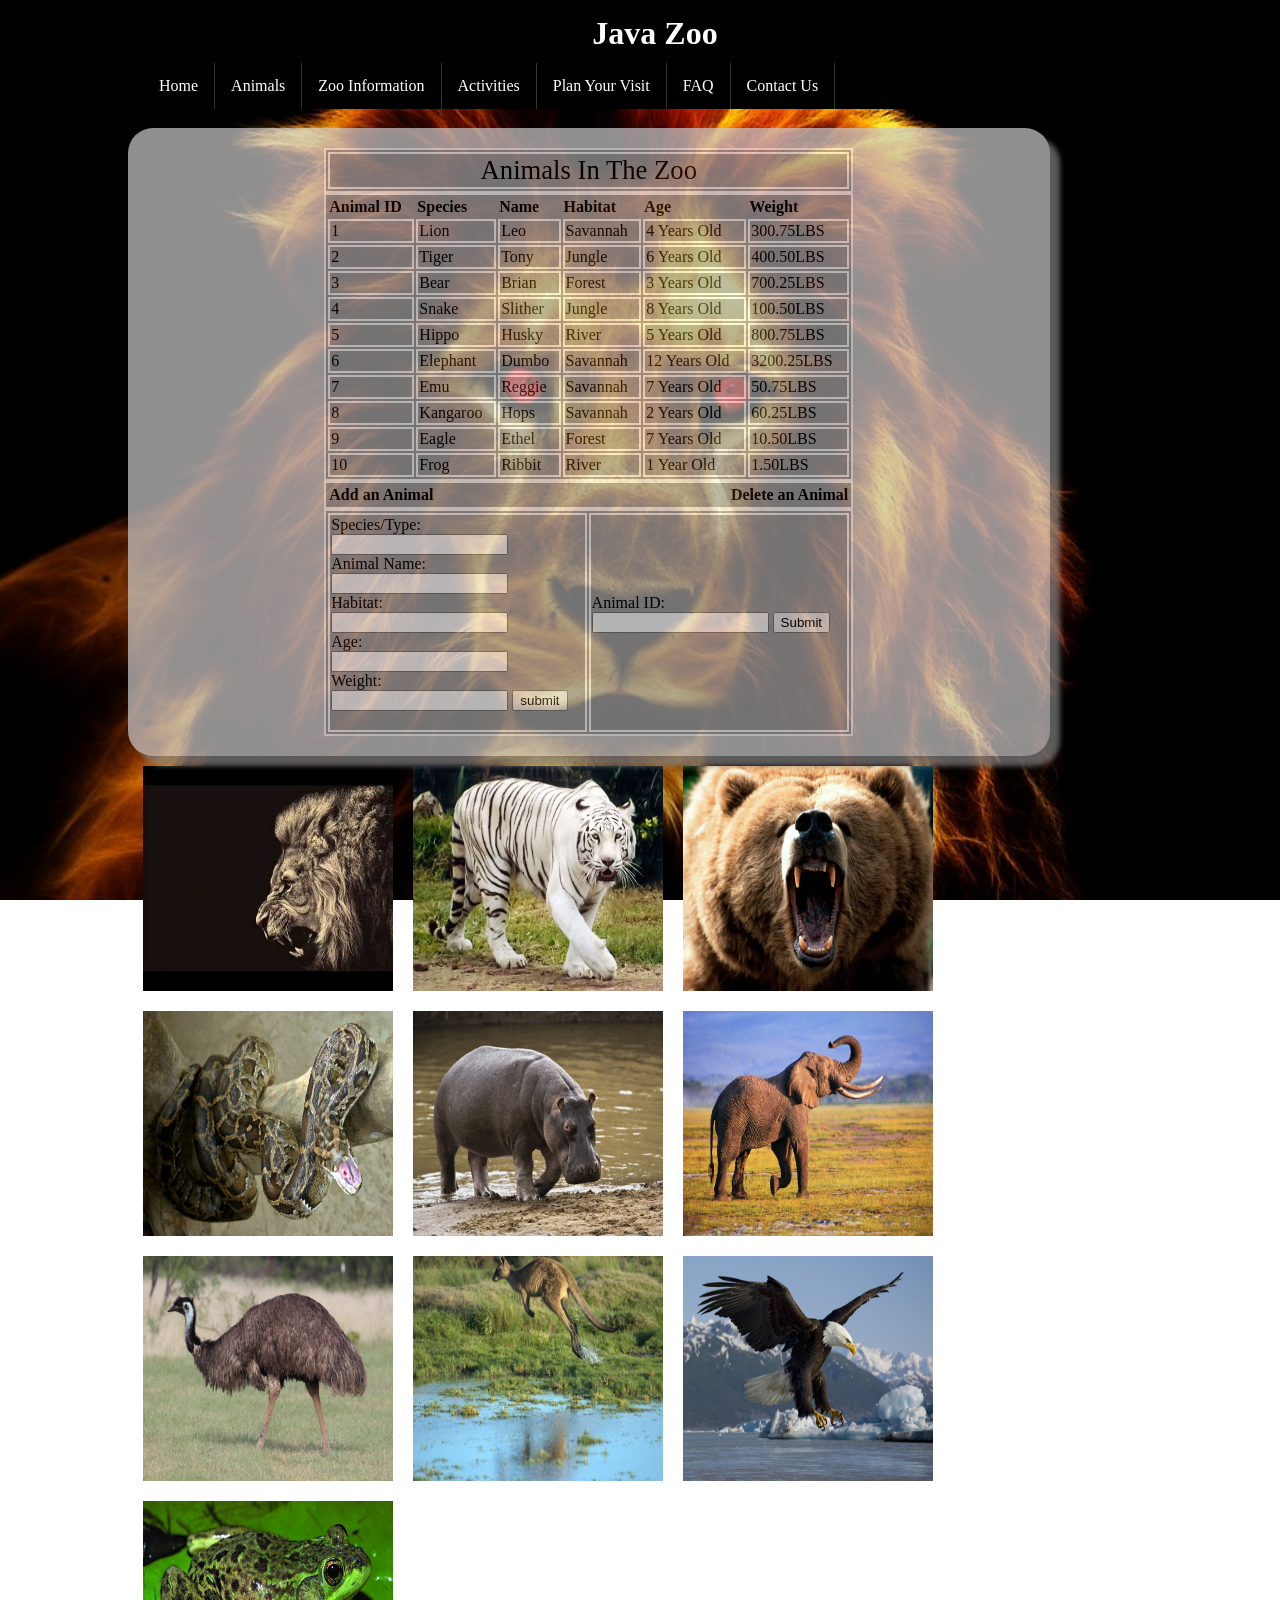
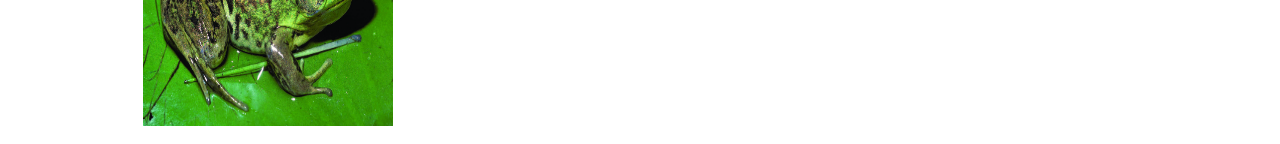
<file: src/main/webapp/index.html>
<!DOCTYPE html>
<html>
<head>
	<title>HTML and CSS</title>
	<meta charset="utf-8" />
	<meta name="viewport" content="width=device-width, initial-scale=1">
	<link rel="stylesheet" type="text/css" href="styles.css">
	<style type="text/css">
		
	
		
		

	</style>
</head>

	<body>
		<header>

		<h1>Java Zoo</h1>

		<nav>
			<ul>
				<li><a href="">Home</a></li>
				<li><a href="">Animals</a></li>
				<li><a href="">Zoo Information</a></li>
				<li><a href="">Activities</a></li>
				
				<li><a href="">Plan Your Visit</a></li>
				<li><a href="">FAQ</a></li>
				<li><a href="">Contact Us</a></li>
			</ul>
		</nav>
		</header>

		<main>
		<div class="transbox">
			<div class="trans">
			
			<table  class="center"><tr class="heading"><td>Animals In The Zoo</td></tr></table>
	<table class="center">
		
		<tr>
            <th>Animal ID</th>
            <th>Species</th>
            <th>Name</th>
            <th>Habitat</th>
            <th>Age</th>
            <th>Weight</th>    
        </tr>
        
        <tr>
            <td>1</td>
            <td>Lion</td>
            <td>Leo</td>
            <td>Savannah</td>
            <td>4 Years Old</td>
            <td>300.75LBS</td>
        </tr>
        
        <tr>
            <td>2</td>
            <td>Tiger</td>
            <td>Tony</td>
            <td>Jungle</td>
            <td>6 Years Old</td>
            <td>400.50LBS</td>
        </tr>
        
        <tr>
            <td>3</td>
            <td>Bear</td>
            <td>Brian</td>
            <td>Forest</td>
            <td>3 Years Old</td>
            <td>700.25LBS</td>
        </tr>
        
        <tr>
            <td>4</td>
            <td>Snake</td>
            <td>Slither</td>
            <td>Jungle</td>
            <td>8 Years Old</td>
            <td>100.50LBS</td>            
        </tr>
        
        <tr>
            <td>5</td>
            <td>Hippo</td>
            <td>Husky</td>
            <td>River</td>
            <td>5 Years Old</td>
            <td>800.75LBS</td> 
        </tr>
        
        <tr>
            <td>6</td>
            <td>Elephant</td>
            <td>Dumbo</td>
            <td>Savannah</td>
            <td>12 Years Old</td>
            <td>3200.25LBS</td>            
        </tr>
        
        <tr>
            <td>7</td>
            <td>Emu</td>
            <td>Reggie</td>
            <td>Savannah</td>
            <td>7 Years Old</td>
            <td>50.75LBS</td>            
        </tr>
        
        <tr>
            <td>8</td>
            <td>Kangaroo</td>
            <td>Hops</td>
            <td>Savannah</td>
            <td>2 Years Old</td>
            <td>60.25LBS</td>
        </tr>
        
        <tr>
            <td>9</td>
            <td>Eagle</td>
            <td>Ethel</td>
            <td>Forest</td>
            <td>7 Years Old</td>
            <td>10.50LBS</td>
        </tr>

        <tr>
            <td>10</td>
            <td>Frog</td>
            <td>Ribbit</td>
            <td>River</td>
            <td>1 Year Old</td>
            <td>1.50LBS</td>
        </tr>
			
	
	
	</table>

	<table class="center"><tr><th>Add an Animal</th><th style="float:right;">Delete an Animal</th></table>
	<div id="form">
	<table class="center">

	<tr><td>
	
		<form action="addToDB" method="post">
			Species/Type:<br />
 				<input type="text" name="species">
 				<br />
			Animal Name:<br />
 				<input type="text" name="name">
				 <br />
 			Habitat:<br />
 				<input type="text" name="habitat">
 				<br />
 			Age:<br />
 				<input type="text" name="age">
 				<br />
			 Weight:<br />
				 <input type="text" name="weight">
		<input type="submit" value="submit">
		</form>
		<br />
		
	</td>
	<td>

		<form>
 			Animal ID:<br />
				 <input type="text" name="animalid">
		<button type="button" class="btn btn-primary btn-lg">Submit</button>
		</form>
		<br />
		
	</td>
	</tr>
	</table>
	</div>	
	</div>
	</div>		
	</main>
	<aside>

		<div id="images">
			<a href=""><img src="images/lion.jpg"></a>
			<a href=""><img src="images/tiger.jpg"></a>
			<a href=""><img src="images/grizzly.jpg"></a>
			<a href=""><img src="images/python.jpg"></a>
			<a href=""><img src="images/hippo.jpg"></a>
			<a href=""><img src="images/elephant.jpg"></a>
			<a href=""><img src="images/emu.jpg"></a>
			<a href=""><img src="images/kangaroo.jpg"></a>
			<a href=""><img src="images/eagle.jpg"></a>
			<a href=""><img src="images/frog.jpg"></a>
		</div>

	</aside>
		
		

		
			


		
	</body>


</html>
</file>
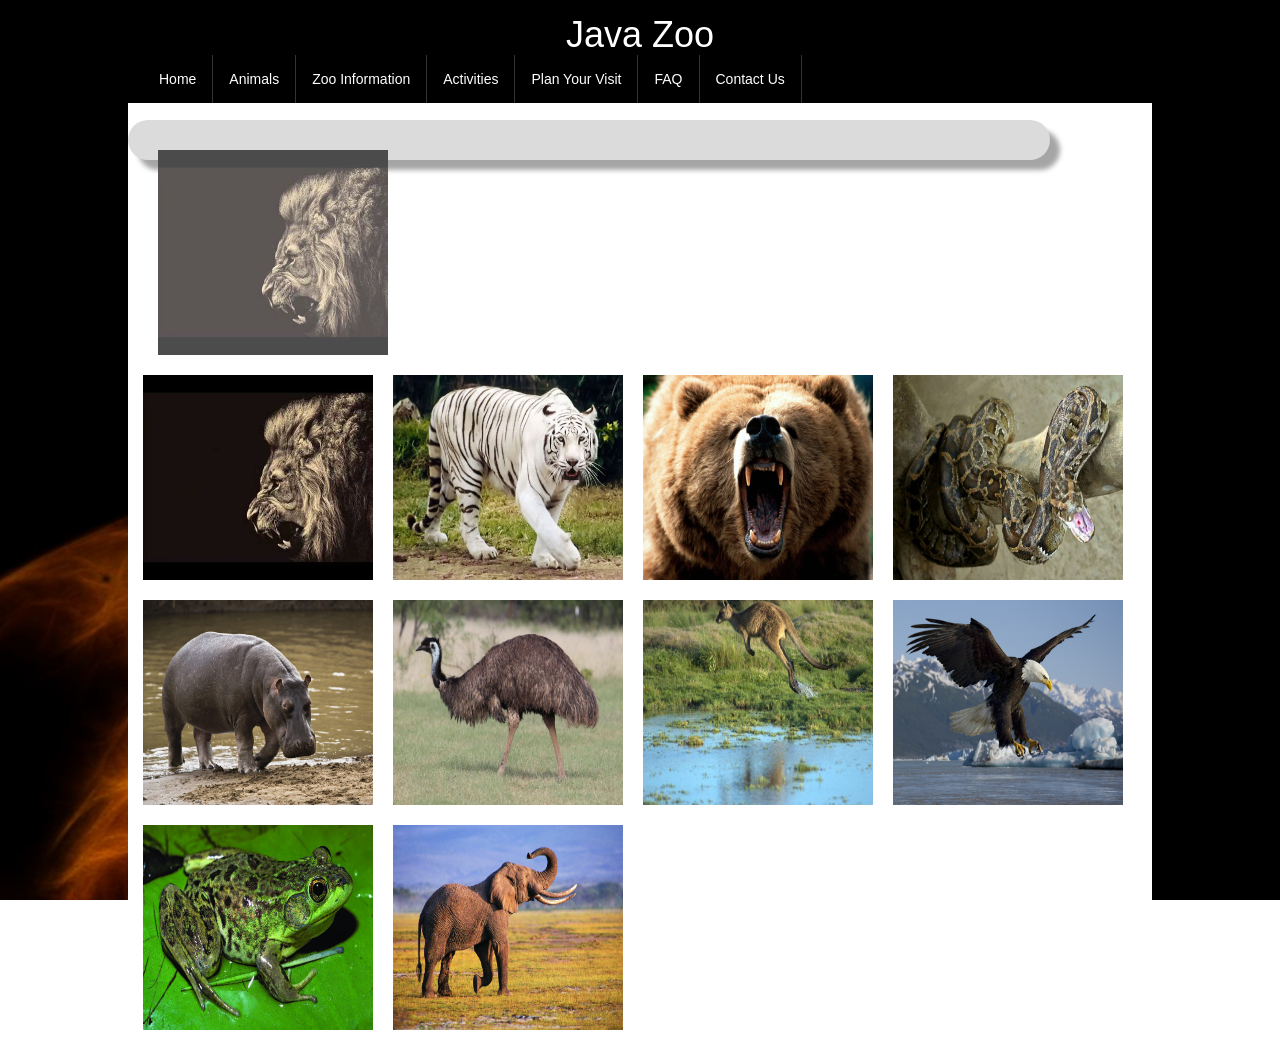
<file: src/main/webapp/lion.htm>
<!DOCTYPE html>
<html>
<head>
	<title>HTML and CSS</title>
	<meta charset="utf-8" />
	<meta name="viewport" content="width=device-width, initial-scale=1">
	<!-- Latest compiled and minified CSS -->
<link rel="stylesheet" href="https://maxcdn.bootstrapcdn.com/bootstrap/3.3.7/css/bootstrap.min.css" integrity="sha384-BVYiiSIFeK1dGmJRAkycuHAHRg32OmUcww7on3RYdg4Va+PmSTsz/K68vbdEjh4u" crossorigin="anonymous">
    <link rel="stylesheet" type="text/css" href="styles.css">
	
		
	
		
		
</head>

	<body>
		<header>

		<h1>Java Zoo</h1>

		<nav>
			<ul>
				<li><a href="">Home</a></li>
				<li><a href="">Animals</a></li>
				<li><a href="">Zoo Information</a></li>
				<li><a href="">Activities</a></li>
				
				<li><a href="">Plan Your Visit</a></li>
				<li><a href="">FAQ</a></li>
				<li><a href="">Contact Us</a></li>
			</ul>
		</nav>
		</header>

		<main>
		<div class="transbox">
			<div class="trans">
            <a href=""><img src="images/lion.jpg"></a>
        </div>
			
			
	</td>
	</tr>
	</table>
	</div>	
	</div>
	</div>		
	</main>
	<aside>

		<div id="images">
			<a href=""><img src="images/lion.jpg"></a>
			<a href=""><img src="images/tiger.jpg"></a>
			<a href=""><img src="images/grizzly.jpg"></a>
			<a href=""><img src="images/python.jpg"></a>
			<a href=""><img src="images/hippo.jpg"></a>
			<br />
			<a href=""><img src="images/emu.jpg"></a>
			<a href=""><img src="images/kangaroo.jpg"></a>
			<a href=""><img src="images/eagle.jpg"></a>
			<a href=""><img src="images/frog.jpg"></a>
            <a href=""><img src="images/elephant.jpg"></a>
		</div>

	</aside>
		
		

		
			


		
	</body>


</html>
</file>
<file: src/main/webapp/styles.css>
html {
    background: url(images/lion-flame.jpg) no-repeat center fixed; 
    background-size: cover;
}

body{
	width: 80%
	margin-top: 0;
	padding-top: 0;
	margin-left: 10%;
	margin-right: 10%;
	align-content: center;
	color: #ffffff;
	text-align: center;
}
h1{
	position: fixed;
	top: 0px;
	margin-top: 0px;
	padding: 15px;
	width: 80%;
	background-color: #000000;
	z-index: 1;
}



header {
	position: top;
	background-color: #000000;
	color: #ffffff;
	margin-top: 0;
	padding-top: 20px;

	
	
}
nav {
	text-align: center;

	
}

ul {
	position: fixed;
	list-style-type: none;
    margin-top: 35px;
    padding-left: 15px;
    background-color: #000000;
    width: 100%;
    z-index: 1;
    
}

li {
	display: block;
	padding: 14px 16px;
    float: left;
    border-right: 1px solid #333333;
}

li a {
    color: white;
    text-align: center;
    text-decoration: none;
 }

li a:hover{
    background-color: #888888;
    color: #000000;
}
li a:active {
	background-color: #333333;
	color: #ffffff;
}
li a:active:not(.active) {
	background-color: #555555;
	color: #ffffff;
}

main {	
	width: 90%;
}

div.transbox{
	box-shadow: 10px 10px 5px grey;
	border-radius: 25px;
	background-color: #cccccc;
	margin-top: 100px;
	padding: 20px;
	opacity: 0.7;
	filter: alpha(opacity=70);
	
}

div.trans p {
	color: #000000;
	font-weight: bold;
}

tr.heading {
	position: top center;
	width: 100%;
	font-family: arial black;
	font-size: 20pt;
	font-style: bold;
	text-align: center;

	
}
table.center {
	margin-left: 20%;
	margin-right: 20%;
	table-layout: auto;
	background: rgba(0, 0, 0, 0.2);
	width: 60%;
	border: 2px solid #ffffff;
	font-family: ariel;
	color: #000000;
	text-align: left;
	position: fixed center;
}
#images {
	float: left;
	margin-left: 5px;
}
tr {
	margin: auto;
	opacity: 1.0;
	border: 2px solid #ffffff;
}
td {
	margin: auto;
	opacity: 1.0;
	border: 2px solid #ffffff;
}

img {
	float: left;
	width: 20%;
	padding: 10px;
	width: 250px;
	height: 225px;
}
img:hover{
	opacity: 0.8;
}
#form {
	align-content: center;
}

footer.info {
	box-shadow: 10px 10px 5px grey;
	border-radius: 25px;
	background-color: #cccccc;
	float: left;
}
</file>
